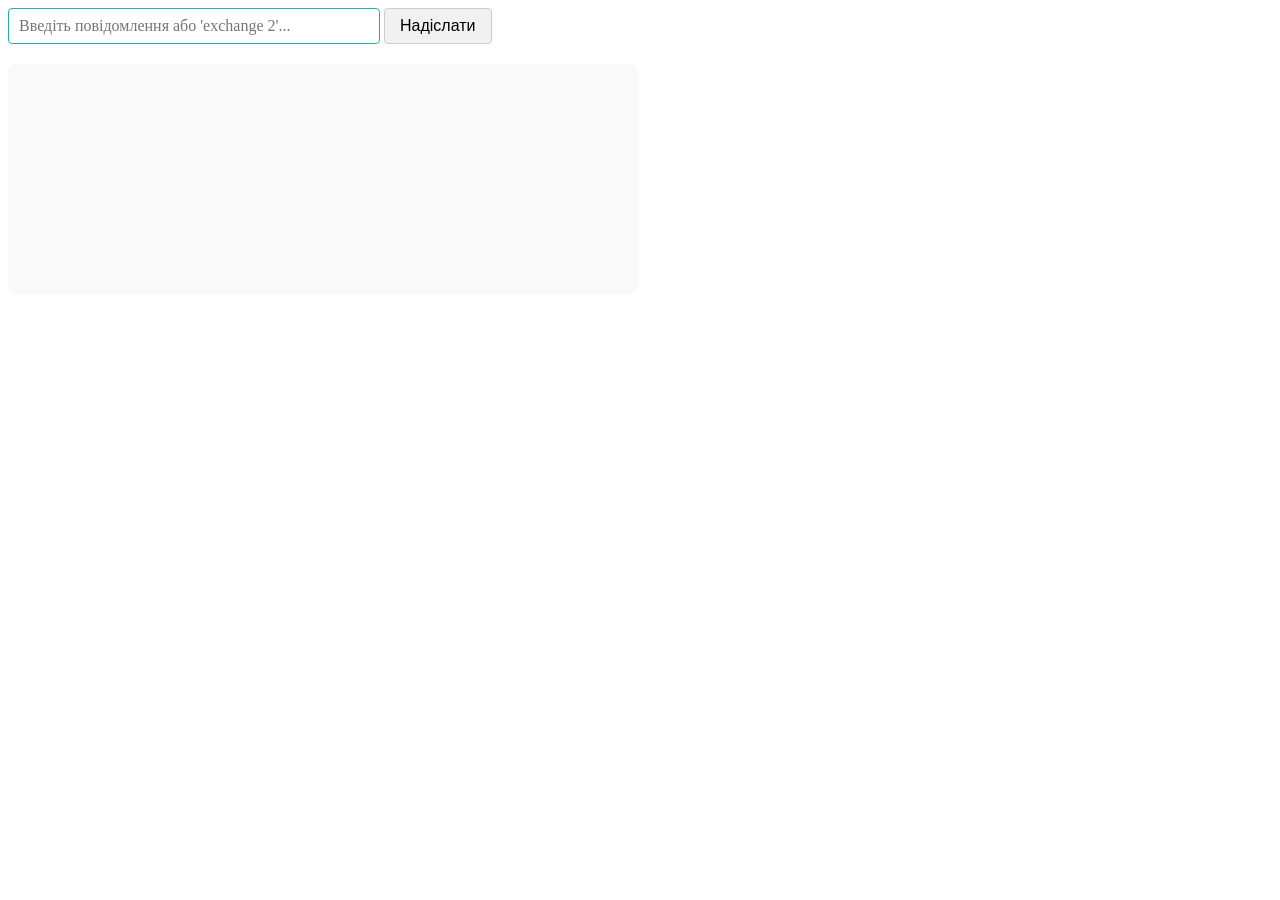
<file: index.html>
<!doctype html>
<html lang="uk">
  <head>
    <meta charset="utf-8" />
    <title>WebSocket Чат з Курсом Валют</title>
    <!-- Підключення іконки (опціонально) -->
    <link rel="shortcut icon" href="favicon.ico" type="image/x-icon" />

    <!-- Підключення зовнішнього файлу стилів -->
    <link rel="stylesheet" href="main.css" />
  </head>

  <body>
    <!-- Форма для відправки повідомлень у чат -->
    <form id="formChat">
      <!-- Поле для введення тексту повідомлення або команди -->
      <input
        type="text"
        id="textField"
        placeholder="Введіть повідомлення або 'exchange 2'..."
        autocomplete="off"
      />
      <!-- Кнопка відправки -->
      <button type="submit">Надіслати</button>
    </form>

    <!-- Контейнер для повідомлень чату -->
    <div id="subscribe"></div>

    <!-- Підключення зовнішнього файлу логіки JavaScript -->
    <script src="main.js"></script>
  </body>
</html>
</file>
<file: main.css>
/* Стилізація поля для вводу тексту */
input[type=text] {
  width: 350px;
  border: 1px solid lightseagreen;
  padding: 8px 10px;
  color: darkred;
  font-size: 16px;
  font-family: 'Cambria', 'Cochin', 'Georgia', 'Times', 'Times New Roman', serif;
  border-radius: 4px;
}

/* Стилізація кнопки відправки */
button {
  border: 1px solid #ccc;
  padding: 8px 15px;
  font-size: 16px;
  cursor: pointer;
  border-radius: 4px;
  background-color: #f1f1f1;
}

button:hover {
  background-color: #e0e0e0;
}

/* Контейнер для всіх повідомлень чату */
#subscribe {
  color: #333;
  font-size: 15px;
  font-family: 'Courier New', 'Courier', monospace;
  margin-top: 20px;
  background-color: #f9f9f9;
  padding: 15px;
  border-radius: 8px;
  max-width: 600px;
  min-height: 200px;
}

/* Стиль для повідомлення. 
  white-space: pre-wrap - КРИТИЧНО ВАЖЛИВО!
  Дозволяє коректно відображати перенесення рядків у відповідях бота з курсами валют.
*/
.message {
  margin-bottom: 10px;
  padding-bottom: 5px;
  border-bottom: 1px dashed #ddd;
  white-space: pre-wrap; 
}
</file>
